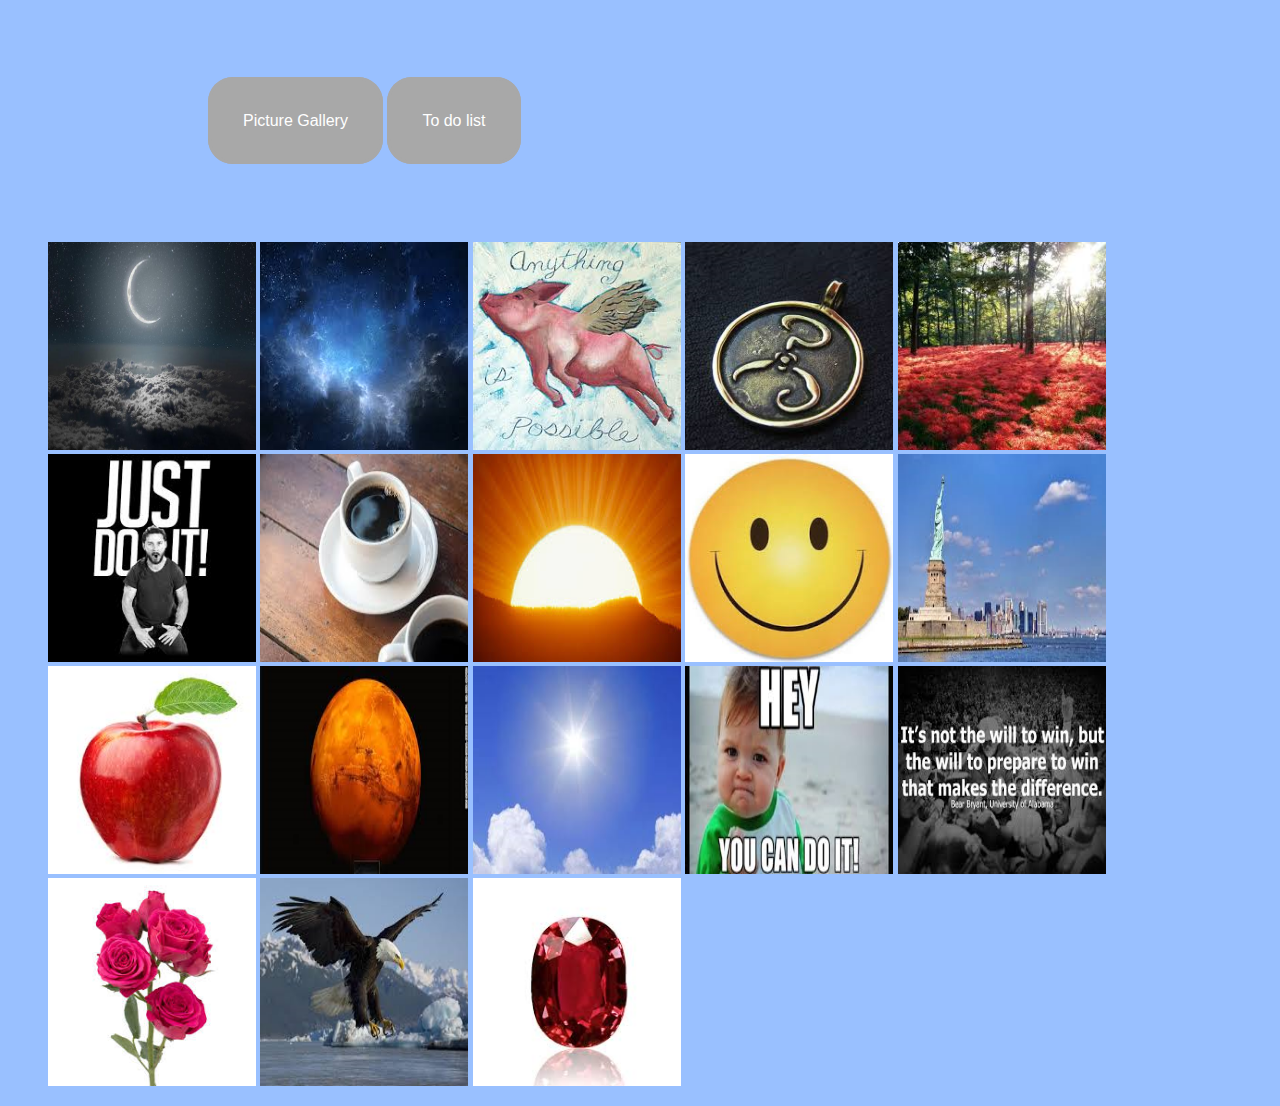
<file: index.html>
<!DOCTYPE html>
<html>
 <head>
  <title>Inpirational Images</title>
  <link rel="stylesheet" href="style.css"/>
  <script type="text/javascript" src = "function.js"></script>
 </head>
 <body>
  <p id="first-element">
  <ol class="word-menu">
   <li>
    <a href="https://li008772.github.io/project1/index.html">Picture Gallery</a>
   </li>
   <li>
    <a href="https://li008772.github.io/project1/todolist.html">To do list</a>
   </li>
  </ol>
  <p></p>
  </p>
  <p id="second-element">
   <ol class="menu">
    <li> 
     <img src="https://li008772.github.io/project1/moon.jpg" onclick="openSlide();showSlide(0)" alt="new moon">
	</li>
	<li> 
     <img src="https://li008772.github.io/project1/nightsky.png" onclick="openSlide();showSlide(1)" alt="night sky">
	</li>
	<li> 
     <img src="https://li008772.github.io/project1/pig.png" onclick="openSlide();showSlide(2)" alt="flying pig">
	</li>
	<li> 
     <img src="https://li008772.github.io/project1/sign.png" onclick="openSlide();showSlide(2)" alt="beautiful symbol"></a>
	</li>
	<li> 
     <img src="https://li008772.github.io/project1/flower.jpg" onclick="openSlide();showSlide(2)" alt="spider lily field"></a>
	</li>
	<li> 
    <img src="https://li008772.github.io/project1/just.png" onclick="openSlide();showSlide(2)" alt="Just do It!"></a>
	</li>
	<li> 
    <img src="https://li008772.github.io/project1/coffee.png" onclick="openSlide();showSlide(2)" alt="delicious coffee"></a>
	</li>
	<li> 
    <img src="https://li008772.github.io/project1/sun.jpg" onclick="openSlide();showSlide(2)" alt="sun"></a>
	</li>
	<li> 
    <img src="https://li008772.github.io/project1/smile.png" onclick="openSlide();showSlide(2)" alt="smile"></a>
	</li>
	<li> 
    <img src="https://li008772.github.io/project1/statue.png" onclick="openSlide();showSlide(2)" alt="statue"></a>
	</li>
	<li> 
    <img src="https://li008772.github.io/project1/apple.png" onclick="openSlide();showSlide(2)" alt="apple"></a>
	</li>
	<li> 
    <img src="https://li008772.github.io/project1/mars.png" onclick="openSlide();showSlide(2)" alt="mars"></a>
	</li>
	<li> 
    <img src="https://li008772.github.io/project1/sunlight.png" onclick="openSlide();showSlide(2)" alt="sunlight"></a>
	</li>
	<li> 
    <img src="https://li008772.github.io/project1/youcan.png" onclick="openSlide();showSlide(2)" alt="youcan"></a>
	</li>
	<li> 
    <img src="https://li008772.github.io/project1/football.png" onclick="openSlide();showSlide(2)" alt="football"></a>
	</li>
	<li> 
    <img src="https://li008772.github.io/project1/roses.png" onclick="openSlide();showSlide(2)" alt="roses"></a>
	</li>
	<li> 
    <img src="https://li008772.github.io/project1/eagle.png" onclick="openSlide();showSlide(2)" alt="eagle"></a>
	</li>
	<li> 
    <img src="https://li008772.github.io/project1/ruby.png" onclick="openSlide();showSlide(2)" alt="ruby"></a>
	</li>
	</ol>
  </p>
  <div class="galary" id="mygalary">
   <button type="button" id="exitButton" onclick="closeSlide()">X</button>
    <div class="slide">
	  <img src="https://li008772.github.io/project1/moon.jpg">
	</div>
	<div class="slide">
	  <img src="https://li008772.github.io/project1/nightsky.png">
	</div>
	<div class="slide">
	  <img src="https://li008772.github.io/project1/pig.png">
	</div>
	<div class="slide">
	  <img src="https://li008772.github.io/project1/sign.png">
	</div>
	<div class="slide">
	  <img src="https://li008772.github.io/project1/flower.jpg">
	</div>
	<div class="slide">
	  <img src="https://li008772.github.io/project1/just.png">
	</div>
	<div class="slide">
	  <img src="https://li008772.github.io/project1/coffee.png">
	</div>
	<div class="slide">
	  <img src="https://li008772.github.io/project1/sun.jpg">
	</div>
	<div class="slide">
	  <img src="https://li008772.github.io/project1/ruby.png">
	</div>
	<div class="slide">
	  <img src="https://li008772.github.io/project1/eagle.png">
	</div>
	<div class="slide">
	  <img src="https://li008772.github.io/project1/roses.png">
	</div>
	<div class="slide">
	  <img src="https://li008772.github.io/project1/football.png">
	</div>
	<div class="slide">
	  <img src="https://li008772.github.io/project1/youcan.png">
	</div>
	<div class="slide">
	  <img src="https://li008772.github.io/project1/sunlight.png">
	</div>
	<div class="slide">
	  <img src="https://li008772.github.io/project1/mars.png">
	</div>
	<div class="slide">
	  <img src="https://li008772.github.io/project1/apple.png">
	</div>
	<div class="slide">
	  <img src="https://li008772.github.io/project1/statue.png">
	</div>
	<div class="slide">
	  <img src="https://li008772.github.io/project1/smile.png">
	</div>
	<a id="leftbutton" onclick="slideMinus()">&#10094</a>
	<a id="rightbutton" onclick="slidePlus()">&#10095</a>
	<button type="button" id="autoplay" onclick="playlist()" >autoplay</button>
  </div>
  <script type="text/javascript" src = "function.js"></script>
 </body>
</html>
</file>
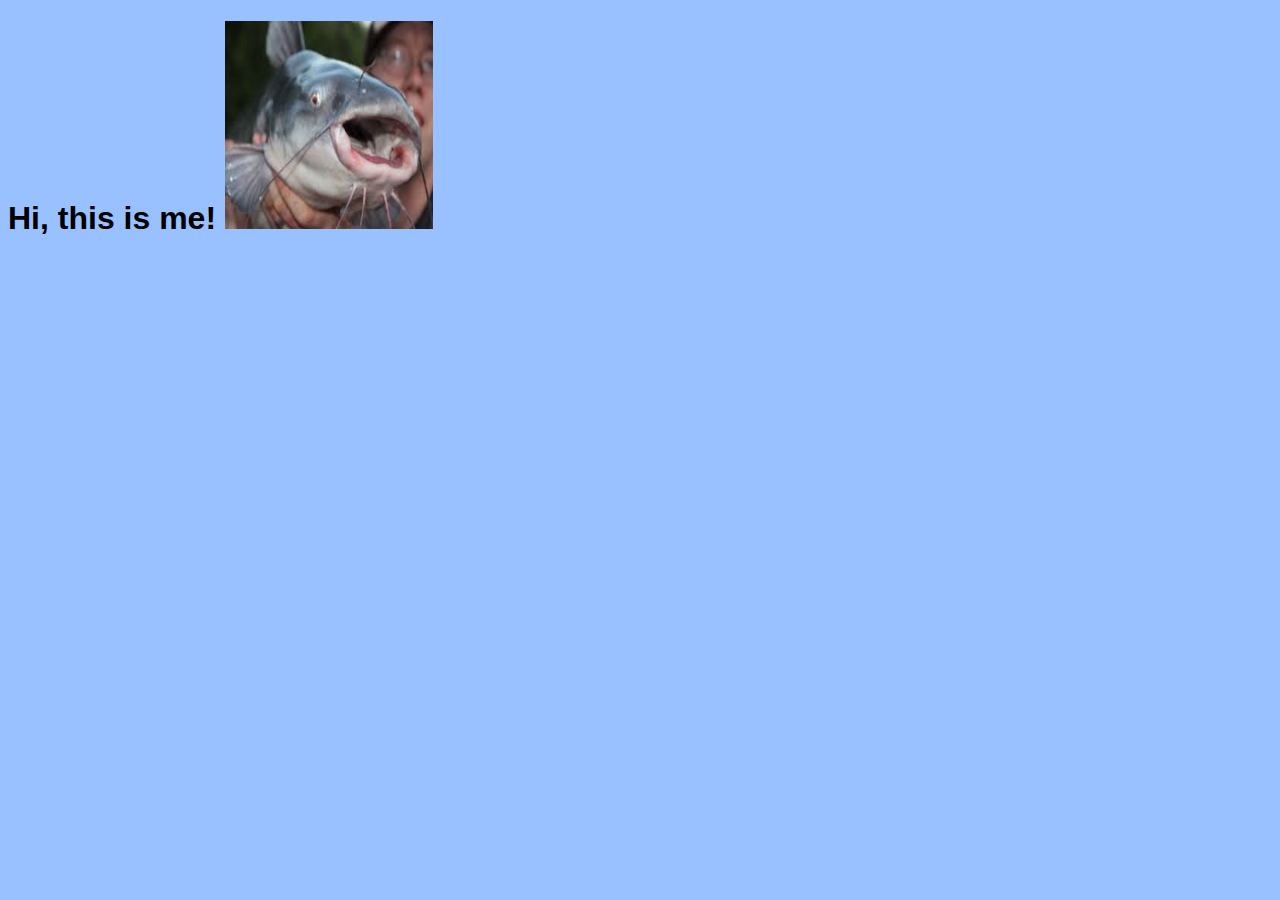
<file: personal .html>
<!DOCTYPE html>
<html>
<head>
<title>Inpirational Images</title>
  <link rel="stylesheet" href="style.css"/>
 <script type="text/javascript" src = "function.js"></script>
</head>
<body>
<h1>Hi, this is me!</hi>
<img src="https://li008772.github.io/project1/catfish.png">
</body>
</html>
</file>
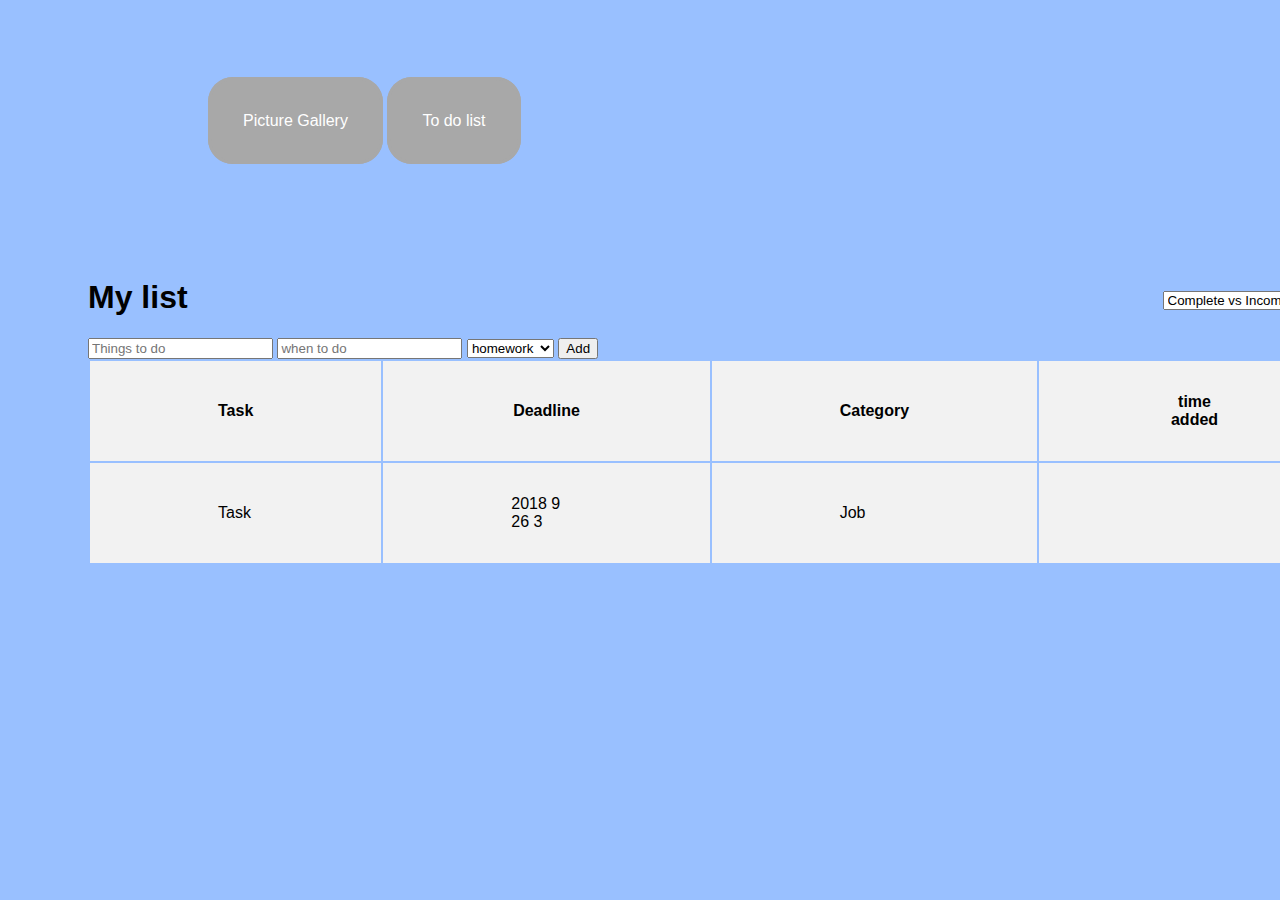
<file: todolist.html>
<!DOCTYPE html>
<html>
 <head>
  <title>To do list</title>
  <link rel="stylesheet" href="style.css"/>
  <script type="text/javascript" src = "function.js"></script>
 </head>
 <body>
  <p id="first-element">
  <ol class="word-menu">
   <li>
    <a href="https://li008772.github.io/project1/index.html">Picture Gallery</a>
   </li>
   <li>
    <a href="https://li008772.github.io/project1/todolist.html">To do list</a>
   </li>
  </ol>
  <p></p>
  </p>
  <p2>
   <h1>My list</h1>
  <input type="text" id="myInput" placeholder="Things to do">
  <input type="text" id="dateInput" placeholder="when to do">
  <select id="categoryInput" name="category">
  <option value="homework">homework</option>
  <option value="event">event</option>
  <option value="job">job</option>
  <option value="housework">housework</option>
  </select>
  <button type="button" id="add" onclick="addJob()"> Add </button>
  <select id="sortInput" name="sorting">
  <option value="completeSort">Complete vs Incomplete</option>
  <option value="deadlineSort">deadline</option>
  <option value="recentSort">recently added</option>
  <option value="categorySort">category</option>
  </select>
  <button type="button" id="sort" onclick="sortTable()"> Sort </button>
  <table id="myTable" style="wideth:40rem">
   <thead>
    <th>Task</th>
	<th>Deadline</th>
	<th>Category</th>
	<th>time added</th>
   </thead>
   <tbody>
   <tr>
   <td>Task</td>
   <td>2018 9 26  3</td>
   <td>Job</td>
   <td></td>
   </tr>
   </tbody>
  </table>
  </p2>
  
  </body>
</html>
</file>
<file: style.css>
body
{
	font-family:Arial;
	background-color:#99c0ff;
}

ol
{
	list-style: none;
	list-style-type: none;
}

ul
{
	margin:0;
	padding=0;
}

img
{
	width: 13rem;
	height: 13rem;
}

.menu li
{
	display: inline;
}

.word-menu li
{
	display: inline;
	position:relative;
	left:10rem;
}

.word-menu a
{
	padding-bottom:2rem;
	padding-left:2rem;
	padding-top:2rem;
	padding-right:2rem;
	color:#ffffff;
	border-style: solid;
	border-color: #a8a8a8;
	background-color: #a8a8a8;
	border-radius: 25px;
	text-decoration: none;
}
#first-element
{
	padding-top:5rem;
}
#second-element
{
	padding-top:5rem;
}

.galary
{
	display: none;
	position: fixed; 
	top:0;
	left:0;
	width:100%;
	height:100%;
	background: black;
	text-align: center;
}

.slide img
{
	width:26rem;
	height:21rem;
	padding-top:5rem;
}

#exitButton
{
	color:white;
	background:black;
	border-color:black;
	position:absolute;
	top:10px;
	right:25px;
	font-size:35px;
	font-weight:bold;
	outline:none;
}

#leftbutton
{
    position:relative;
    top: -10.5rem;
    width: auto;
	left: -8.6rem;
    padding: 16px;
	color: rgba(255,255,255,0.3);
	transition: 0.5s ease;
	border-radius: 5px;
	cursor: pointer:
	font-size: 2rem;
	user-select: none;
    -webkit-user-select: none;
}
#rightbutton
{
	position:relative;
    top: -10.5rem;
    width: auto;
	left: 12.6rem;
    padding: 16px;
	color: rgba(255,255,255,0.3);
	transition: 0.5s ease;
	border-radius: 5px;
	cursor: pointer:
	font-size: 2rem;
	user-select: none;
    -webkit-user-select: none;
}
#leftbutton:hover,
#rightbutton:hover
{
	color:white;
	background-color: rgba(0,0,0,0.5);
}
#autoplay
{
	position:relative;
	left:-3rem;
	color=black;
}
p2
{
	position:relative;
	top: 8rem;
	left:5rem;
}
table
{
	list-style: none;
}

th,td
{
	padding-bottom:2rem;
	padding-left:8rem;
	padding-right:8rem;
	padding-top:2rem;
}
tr
{
	cursor:pointer;
	background:#f2f2f2;
	transition:0.3s ease;
}
tbody tr:hover
{
	background: #d1d1d1;
}

tr.checked
{
	background:#8c8c8c;
	text-decoration:line-through;
}

#sortInput,#sort
{
	position:relative;
	left:35rem;
	top:-3rem;
}
</file>
